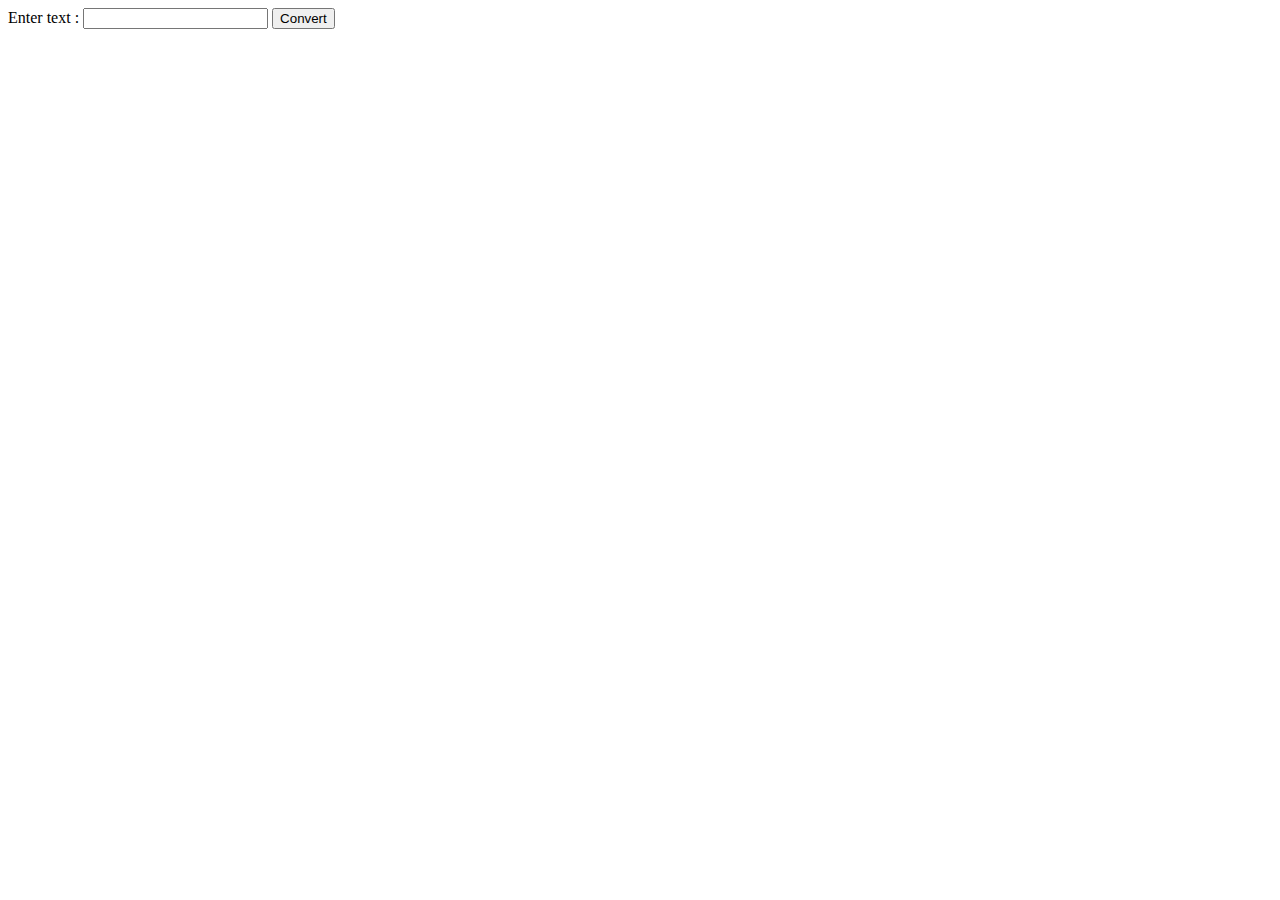
<file: morse.html>
<!DOCTYPE html>
<html lang="en">
<head>
    <meta charset="UTF-8">
    <meta name="viewport" content="width=device-width, initial-scale=1.0">
    <meta http-equiv="X-UA-Compatible" content="ie=edge">
    <title>Document</title>
    <script src="morse.js"></script>
</head>
<body>
    <h>Enter text : </h>
    <input id="input">
    <button id="submit">Convert</button>
    
</body>
</html>
</file>
